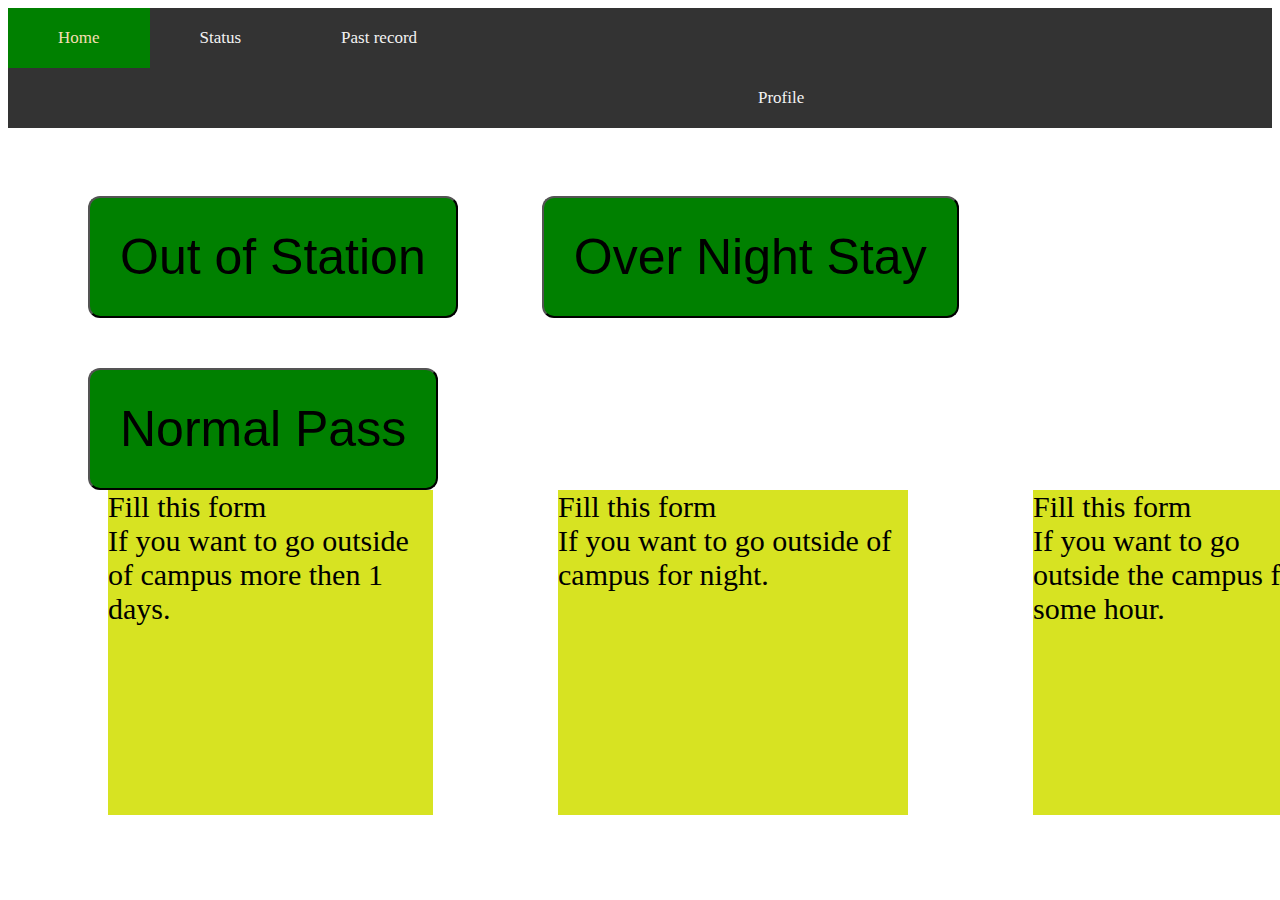
<file: index.html>
<!DOCTYPE html>
<html lang="en">
<head>
    <meta charset="UTF-8">
    <meta http-equiv="X-UA-Compatible" content="IE=edge">
    <meta name="viewport" content="width=device-width, initial-scale=1.0">
    <title>Document</title>
    <link rel="stylesheet" href="studentportal.css">
</head>

<body>
    <div class="nav">
   <a class = "home" href=""  >Home</a>
   <a class = "status" href="">Status</a>
   <a class = " Pastrecord"href="">Past record</a>
<a class = "profile" href=""> Profile</a>

</div>

    <br>
    </div>

        <button class="Outofstation"> Out of Station</button>
        
        <button class="Overnightstay">Over Night Stay</button>
        
        <button class="Normalpass">Normal Pass</button>
       

    </div>
    <div class="div1">
        <p style="font-size: 30px">Fill this form <br> If you want to go outside of campus more then 1 days.</p>
        </div>
        <div class="div2">
            <p style="font-size: 30px">Fill this form <br> If you want to go outside of campus for night. </p>
           </div>
           <div class="div3"> 
            <p style="font-size: 30px">Fill this form <br> If you want to go outside the campus for some hour. </p>
        </div>
    
</body>
</html>
</file>
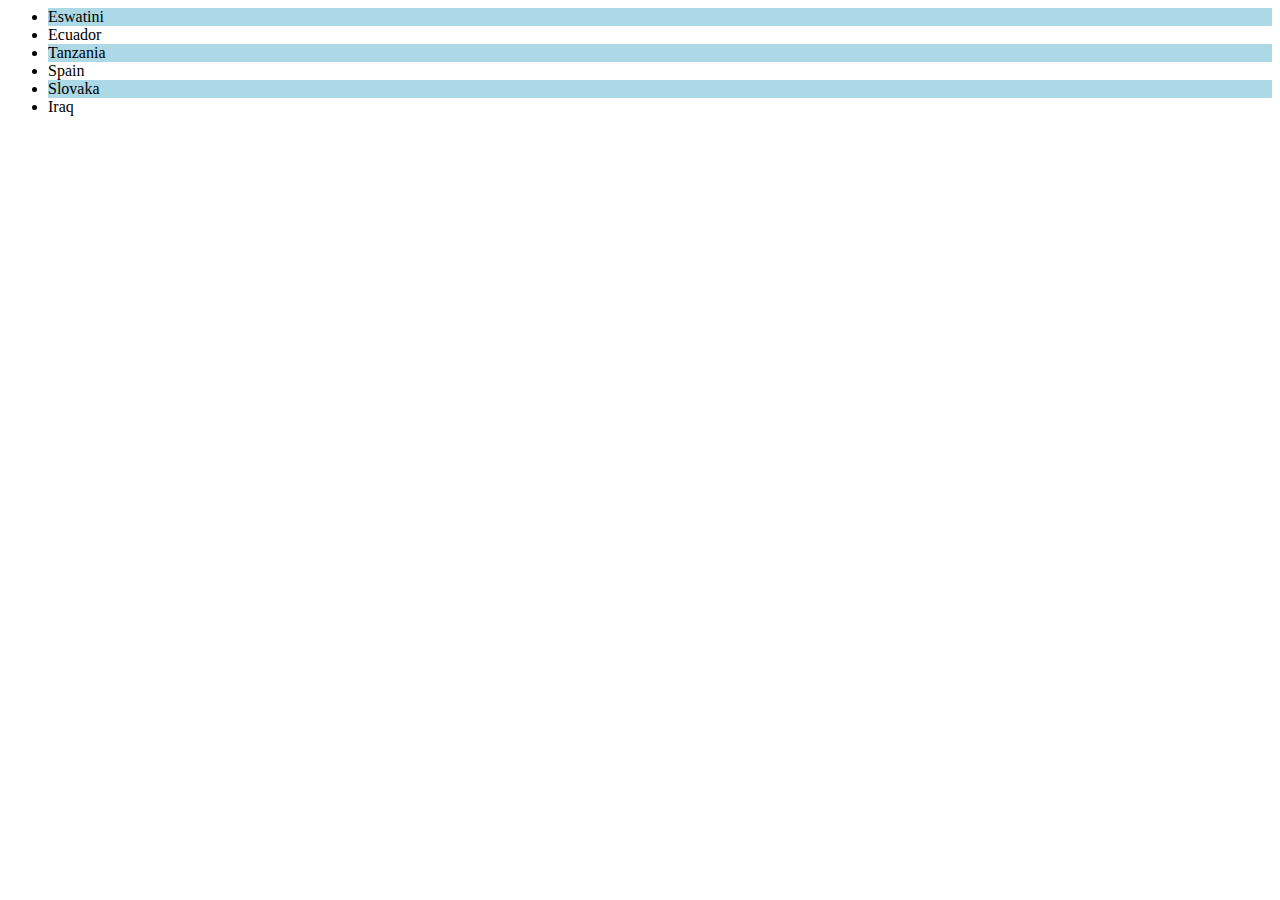
<file: T1.html>
<html>
    <head>
        <title>T1</title>
        <style>
            .odd{
                background-color: rgb(173,216,230);
            }
        </style>
    </head>
    <body>
        <ul>
            <li class="odd">Eswatini</li>
            <li>Ecuador</li>
            <li class="odd">Tanzania</li>
            <li>Spain</li>
            <li class="odd">Slovaka</li>
            <li>Iraq</li>            
        </ul>
    </body>
</html>
</file>
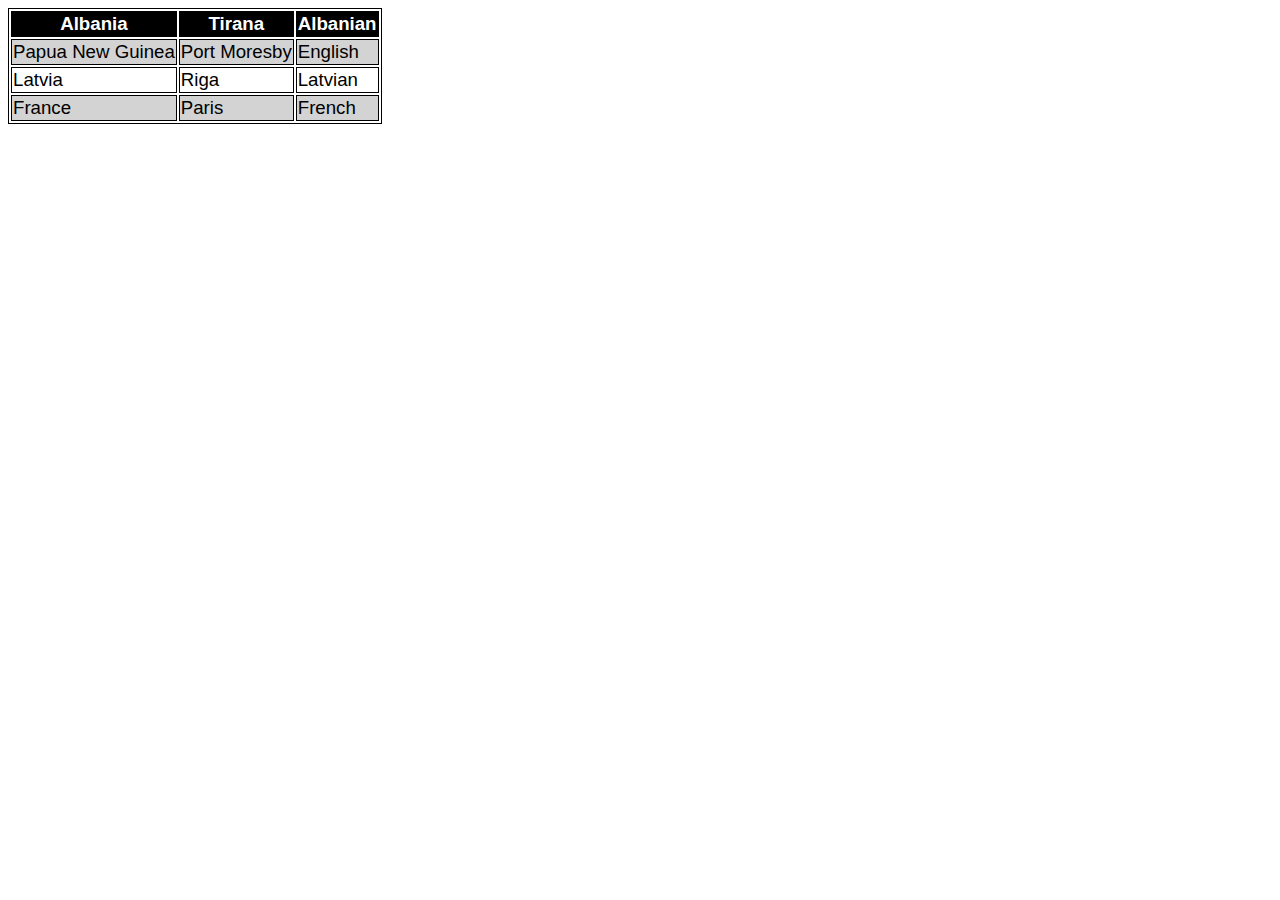
<file: T2.html>
<html>
    <head>
        <title>T2</title>
        <style>
            table,th,td{
                border: solid black 1px;
                font-family: sans-serif;
                font-size: 14pt;
            }
            th{
                background-color: black;
                color: white;
            }
            .odd{
                background-color: lightgray;
            }
        </style>
    </head>
    <body>
        <table>
            <tr>
                <th>Albania</th>
                <th>Tirana</th>
                <th>Albanian</th>
            </tr>
            <tr class="odd">
                <td >Papua New Guinea</td>
                <td>Port Moresby</td>
                <td>English</td>
            </tr>
            <tr>
                <td>Latvia</td>
                <td>Riga</td>
                <td>Latvian</td>
            </tr>
            <tr class="odd">
                <td>France</td>
                <td>Paris</td>
                <td>French</td>
            </tr>
        </table>
    </body>
</html>
</file>
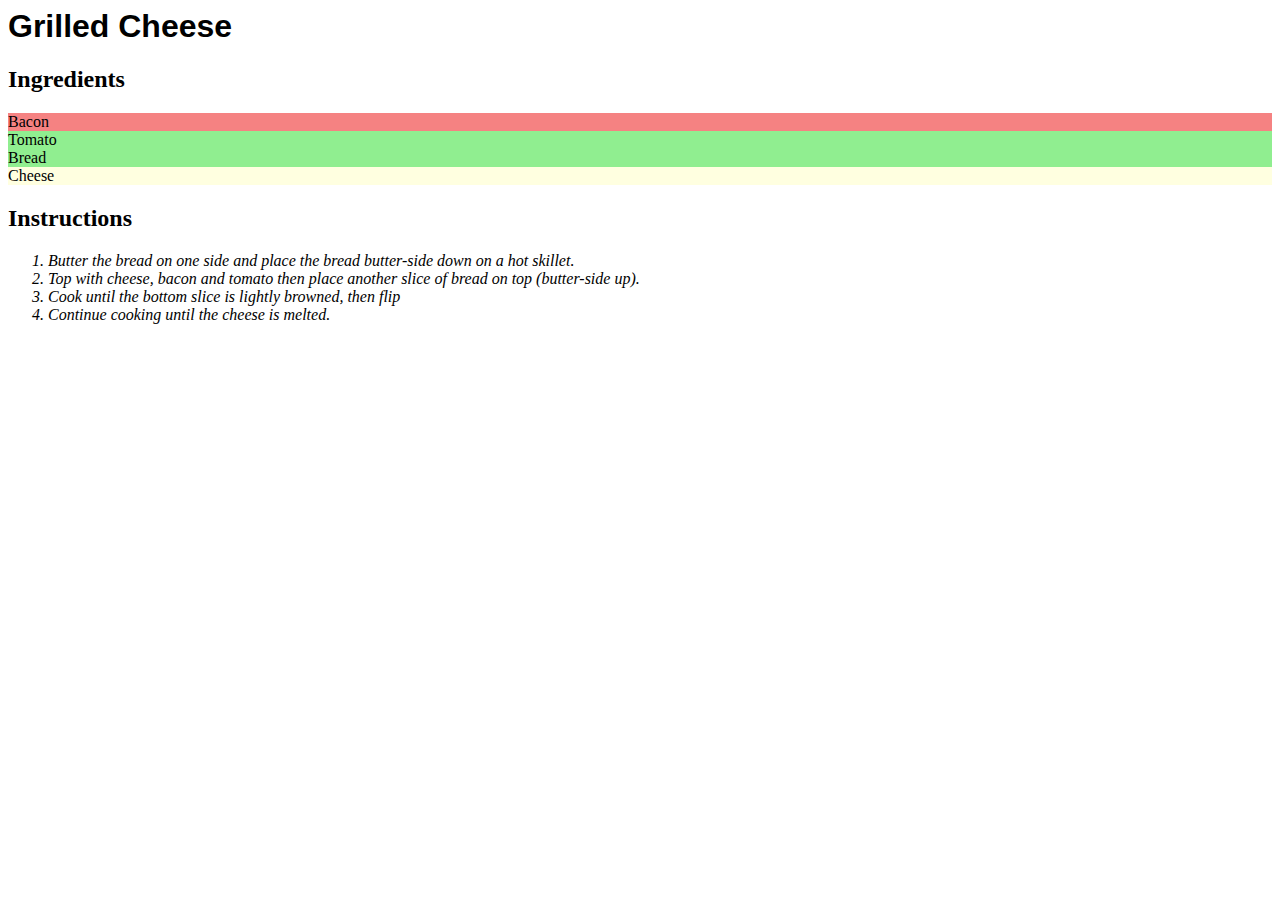
<file: T3.html>
<html>
    <head>
        <title>T3</title>
        <style>
            .meat{
                background-color: rgb(245, 130, 130);
            }
            .vege{
                background-color: lightgreen;
            }
            .dairy{
                background-color: lightyellow;
            }
            h1{
                font-family: sans-serif;
            }
            ol{
                font-style: italic;
            }
            ul{
                list-style: none;
                padding-left: 0;
            }
        </style>
    </head>
    <body>
        <h1>Grilled Cheese</h1>
        <h2>Ingredients</h2>
        <ul>
            <li class="meat">Bacon</li>
            <li class="vege">Tomato</li>
            <li class="vege">Bread</li>
            <li class="dairy">Cheese</li>
        </ul>
        <h2>Instructions</h2>
        <ol>
            <li>Butter the bread on one side and place the bread butter-side down on a hot skillet.</li>
            <li>Top with cheese, bacon and tomato then place another slice of bread on top (butter-side up).</li>
            <li>Cook until the bottom slice is lightly browned, then flip</li>
            <li>Continue cooking until the cheese is melted.</li>
        </ol>
    </body>
</html>
</file>
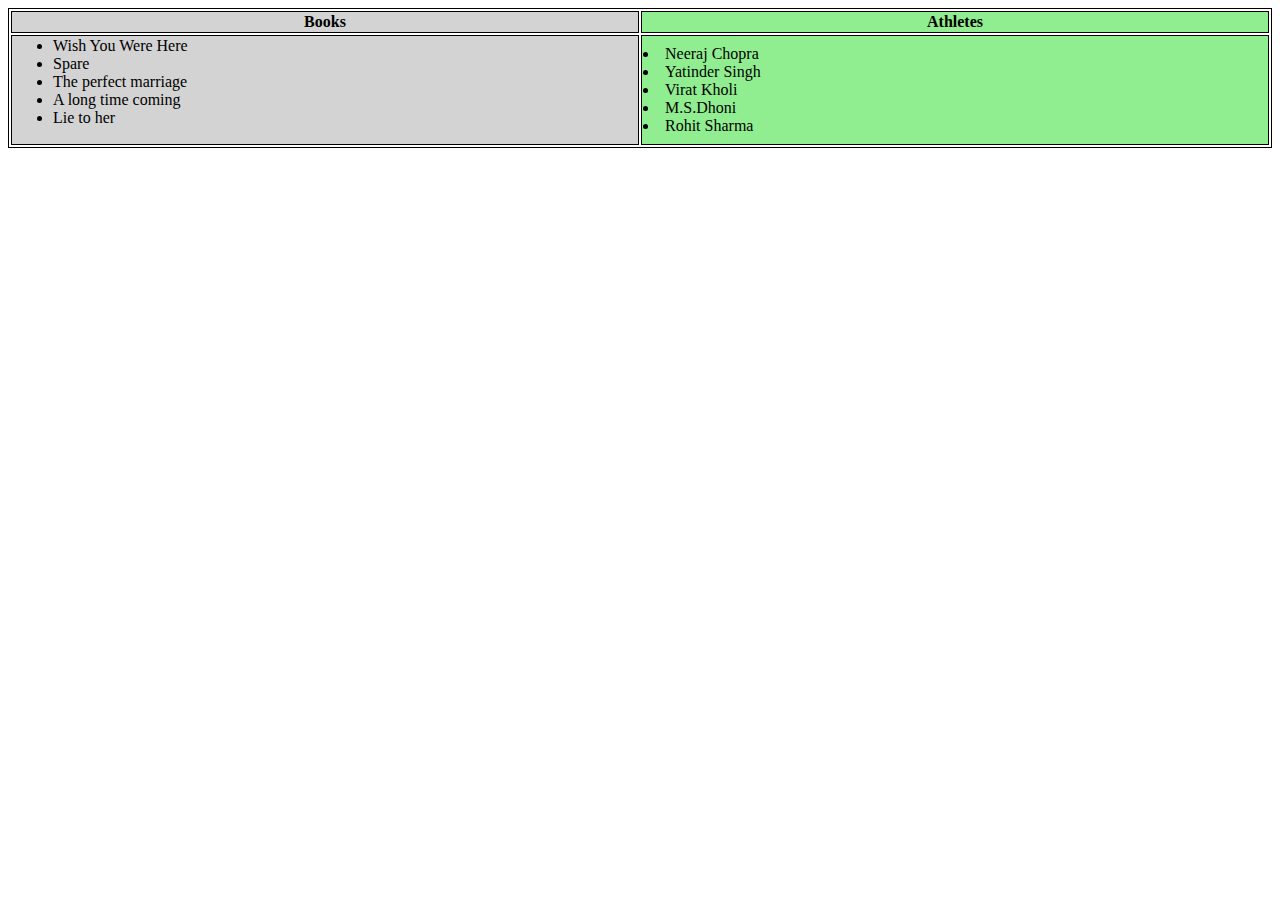
<file: T4.html>
<html>
    <head>
        <title>T4</title>
        <style>
            table{
                width: 100%;
            }
            table,th,td{
                border: solid black 1px;
            }
            .col1{
                width: 50%;
                background-color: lightgray;
            }
            .col2{
                width: 50%;
                background-color: lightgreen;
            }
        </style>
    </head>
    <body>
        <table>
            <tr>
                <th class="col1">Books</th>
                <th class="col2">Athletes</th>
            </tr>
            <tr>
                <td class="col1">
                    <ul>
                        <li>Wish You Were Here</li>
                        <li>Spare</li>
                        <li>The perfect marriage</li>
                        <li>A long time coming</li>
                        <li>Lie to her</li>
                    </ul>
                </td>
                <td class="col2">
                    <li>Neeraj Chopra</li>
                    <li>Yatinder Singh</li>
                    <li>Virat Kholi</li>
                    <li>M.S.Dhoni</li>
                    <li>Rohit Sharma</li>
                </td>
            </tr>
        </table>
    </body>
</html>
</file>
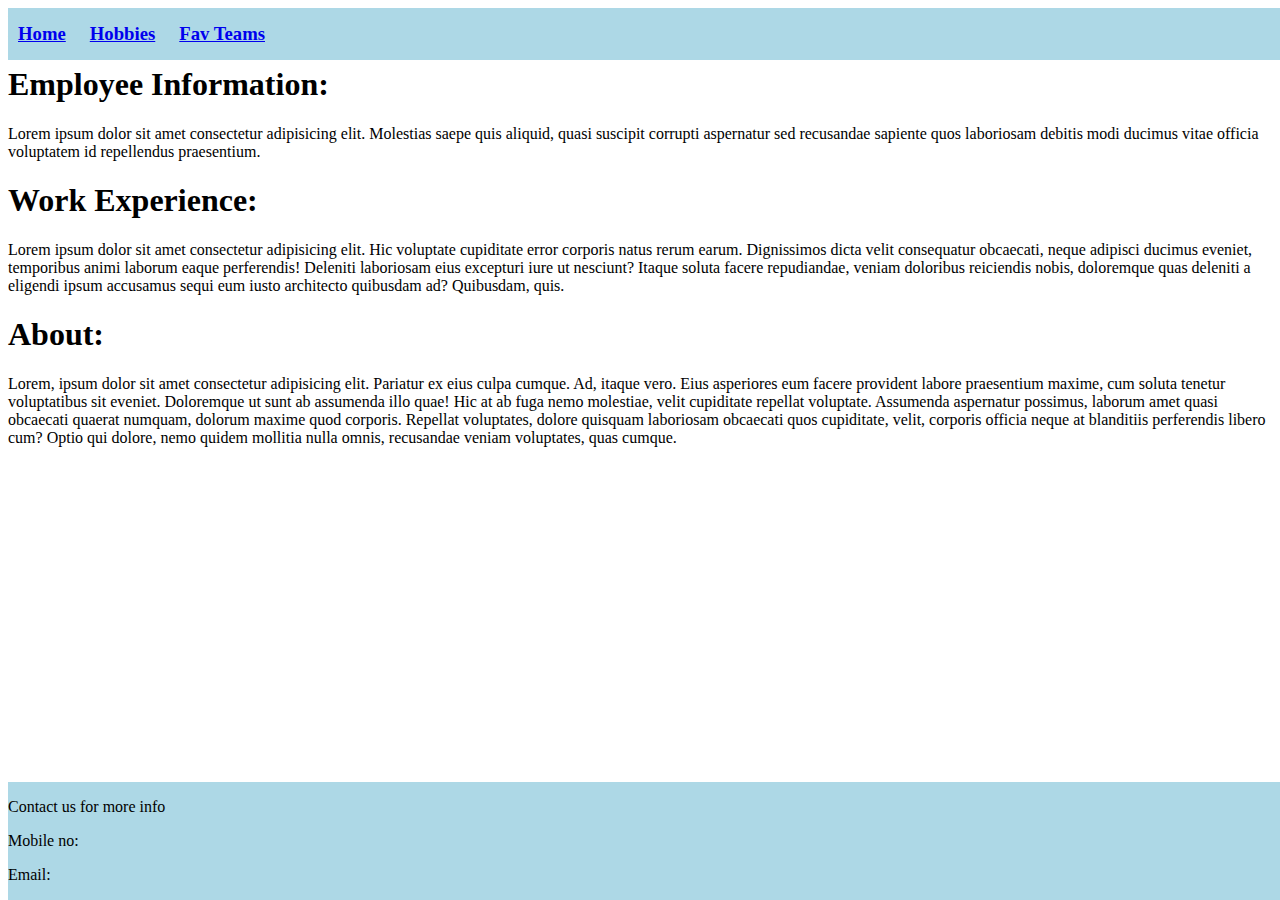
<file: T7.html>
<html>
    <head>
        <title>T7</title>
        <link rel="stylesheet" href="T7.css">
    </head>
    <body>
        <nav>
            <h3><a href="T7.html">Home</a></h3>
            <h3><a href="T7_hobbies.html">Hobbies</a></h3>
            <h3><a href="T7_favteams.html">Fav Teams</a></h3>
        </nav>
        <h1>HI</h1>
        <h1>Employee Information:</h1>
        <p>Lorem ipsum dolor sit amet consectetur adipisicing elit. Molestias saepe quis aliquid, quasi suscipit corrupti aspernatur sed recusandae sapiente quos laboriosam debitis modi ducimus vitae officia voluptatem id repellendus praesentium.</p>
        <h1>Work Experience: </h1>
        <p>Lorem ipsum dolor sit amet consectetur adipisicing elit. Hic voluptate cupiditate error corporis natus rerum earum. Dignissimos dicta velit consequatur obcaecati, neque adipisci ducimus eveniet, temporibus animi laborum eaque perferendis!
        Deleniti laboriosam eius excepturi iure ut nesciunt? Itaque soluta facere repudiandae, veniam doloribus reiciendis nobis, doloremque quas deleniti a eligendi ipsum accusamus sequi eum iusto architecto quibusdam ad? Quibusdam, quis.</p>
        <h1>About:</h1>
        <p>Lorem, ipsum dolor sit amet consectetur adipisicing elit. Pariatur ex eius culpa cumque. Ad, itaque vero. Eius asperiores eum facere provident labore praesentium maxime, cum soluta tenetur voluptatibus sit eveniet.
        Doloremque ut sunt ab assumenda illo quae! Hic at ab fuga nemo molestiae, velit cupiditate repellat voluptate. Assumenda aspernatur possimus, laborum amet quasi obcaecati quaerat numquam, dolorum maxime quod corporis.
        Repellat voluptates, dolore quisquam laboriosam obcaecati quos cupiditate, velit, corporis officia neque at blanditiis perferendis libero cum? Optio qui dolore, nemo quidem mollitia nulla omnis, recusandae veniam voluptates, quas cumque.</p>
        <footer>
            <p>Contact us for more info</p>
            <p>Mobile no: </p>
            <p>Email: </p>
        </footer>
    </body>
</html>
</file>
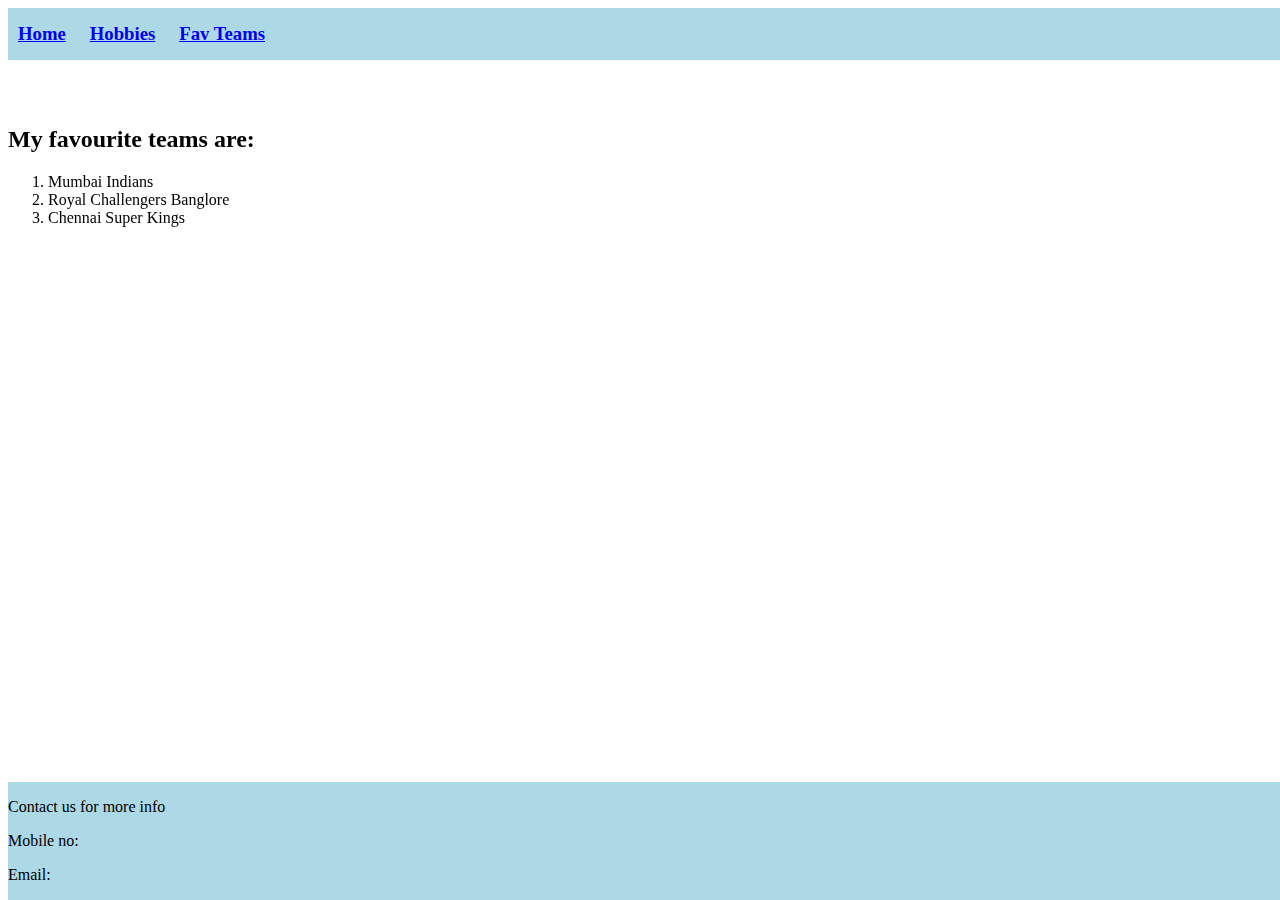
<file: T7_favteams.html>
<html>
    <head><title>T7</title>
        <link rel="stylesheet" href="T7.css">
    </head>
    <style>
        footer{
        background-color: lightblue;
        width: 100%;
        position: fixed;
        bottom: 0;
        }
    </style>
    <body>
        <nav>
            <h3><a href="T7.html">Home</a></h3>
            <h3><a href="T7_hobbies.html">Hobbies</a></h3>
            <h3><a href="T7_favteams.html">Fav Teams</a></h3>
        </nav>
        <div id="hobby">
            <h2>My favourite teams are:</h2>
            <ol>
                <li>Mumbai Indians</li>
                <li>Royal Challengers Banglore</li>
                <li>Chennai Super Kings</li>
            </ol>
        </div>
        <footer>
            <p>Contact us for more info</p>
            <p>Mobile no: </p>
            <p>Email: </p>
        </footer>
    </body>
</html>
</file>
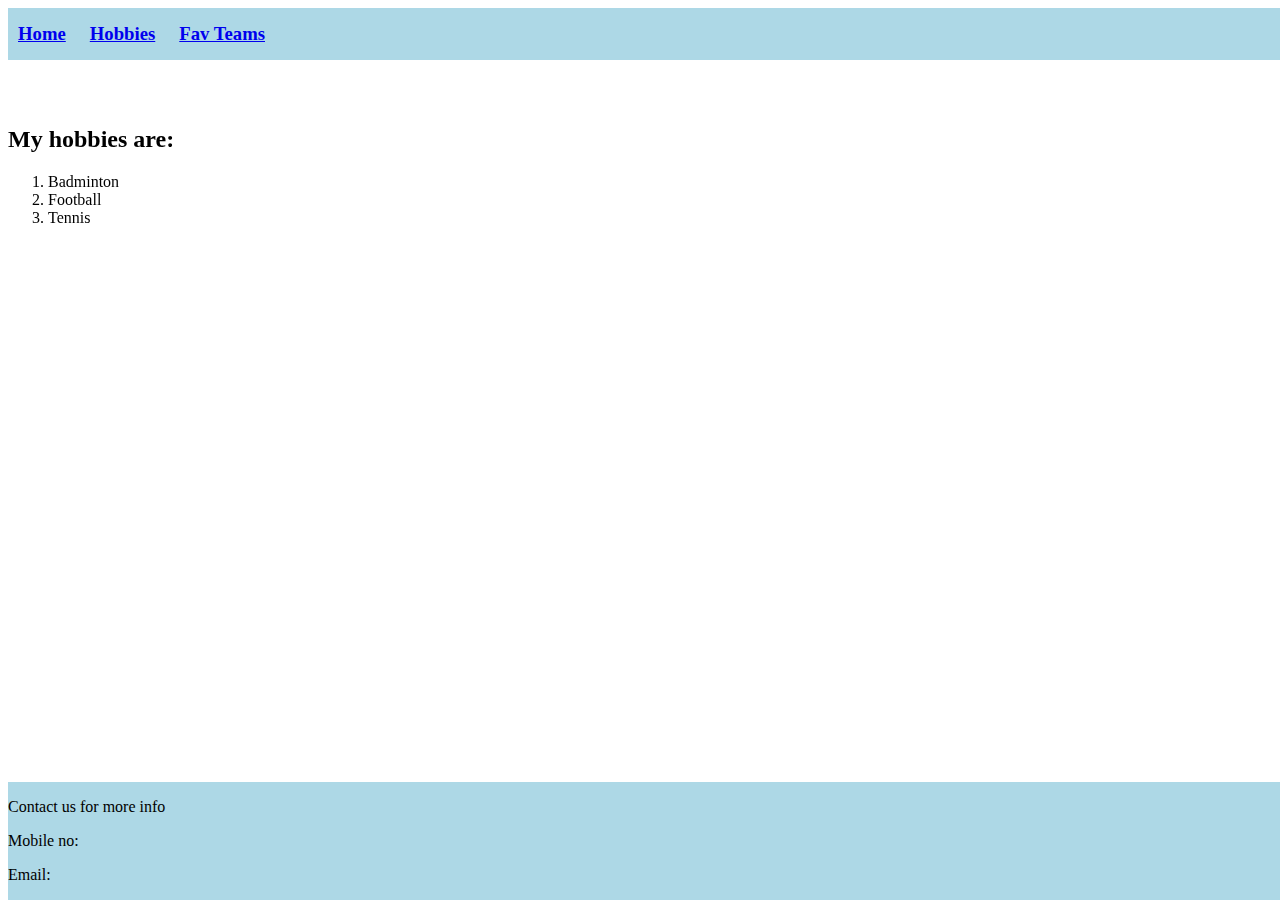
<file: T7_hobbies.html>
<html>
    <head><title>T7</title>
        <link rel="stylesheet" href="T7.css">
    </head>
    <style>
        footer{
        background-color: lightblue;
        width: 100%;
        position: fixed;
        bottom: 0;
        }
    </style>
    <body>
        <nav>
            <h3><a href="T7.html">Home</a></h3>
            <h3><a href="T7_hobbies.html">Hobbies</a></h3>
            <h3><a href="T7_favteams.html">Fav Teams</a></h3>
        </nav>
        <div id="hobby">
            <h2>My hobbies are:</h2>
            <ol>
                <li>Badminton</li>
                <li>Football</li>
                <li>Tennis</li>
            </ol>
        </div>
        <footer>
            <p>Contact us for more info</p>
            <p>Mobile no: </p>
            <p>Email: </p>
        </footer>
    </body>
</html>
</file>
<file: studentportal.css>
@media screen and (min-width:480px){



.nav{
    background-color:#333 ;
    overflow: hidden;

}
.nav a ,.btn  {
    float: left;
    color: #f2f2f2;
    text-align: center;
    padding: 20px 50px;
    text-decoration: none;
    font-size: 17px;
   
}
.nav a:hover{
    background-color: #ddd;
    color: black;
}
.nav a.home{
    background-color: green;
    color: wheat;
}
.Outofstation, .Overnightstay, .Normalpass{
  background-color: green;
  font-size: 50px;
  padding: 30px 30px;
  border-radius: 12px;
  margin-top: 50px;
  margin-left: 80px;
  transition-duration: 0.5s;
}
.Outofstation:hover{
    background-color: green;
 color: wheat;
   
     
} 
.Overnightstay{
   
  transition-duration: 0.5s;
} 
.Overnightstay:hover{
    background-color: green;
    color: wheat;
}
.Normalpass{
   
    transition-duration: 0.5s;
}
.Normalpass:hover{
    background-color: green;
    color: wheat;
}
.box1{
    padding: 100px,100px;
    border: 1px solid black;
    width: 100px;
    height: 100px;
}
.button1{
    position: relative;
    display: inline-block;
    border-bottom: 1px dotted black;
}
.button1text{
    visibility: hidden;
    width: 120px;
    background-color: black;
    color: #fff;
    text-align: center;
    padding: 6px;
    border-radius: 6px;
    position: absolute;
    z-index: 1;
}
.button1:hover .button1text{
    visibility: visible;
}
.div1{
    border: 5px;
    height: 325px;
    width: 325px;
    background-color: rgb(215, 227, 34);
    border-color: black;
    margin-left: 100px;
    margin-top: -30px;
}
.div2{
    border: 5px;
    height: 325px;
    width: 350px;
    background-color: rgb(215, 227, 34);
    border-color: black;
    margin-left: 550px;
    margin-top: -355px;
}
.div3{
    border: 5px;
    height: 325px;
    width: 300px;
    background-color: rgb(215, 227, 34);
    border-color: black;
    margin-left:1025px;
    margin-top: -355px;

}
.profile{
    margin-left: 700px;
    border-radius: 70%;
}


}
</file>
<file: T7.css>
h3{
    display: inline-block;
    padding-right: 20px;
    margin: 0 auto 0 auto;
    padding: 15px 10px 15px 10px;
}
h3:hover{
    background-color: lightgray;
    color: white;
    margin-top: 0;
}
nav{
    background-color: lightblue;
    width: 100%;
    margin-bottom: 1px;
    float: left;
    position: fixed;
}
footer{
    background-color: lightblue;
    width: 100%;
    position: fixed;
    bottom: 0;
}
#hobby{
    position: fixed;
    bottom: 73%;
}
</file>
